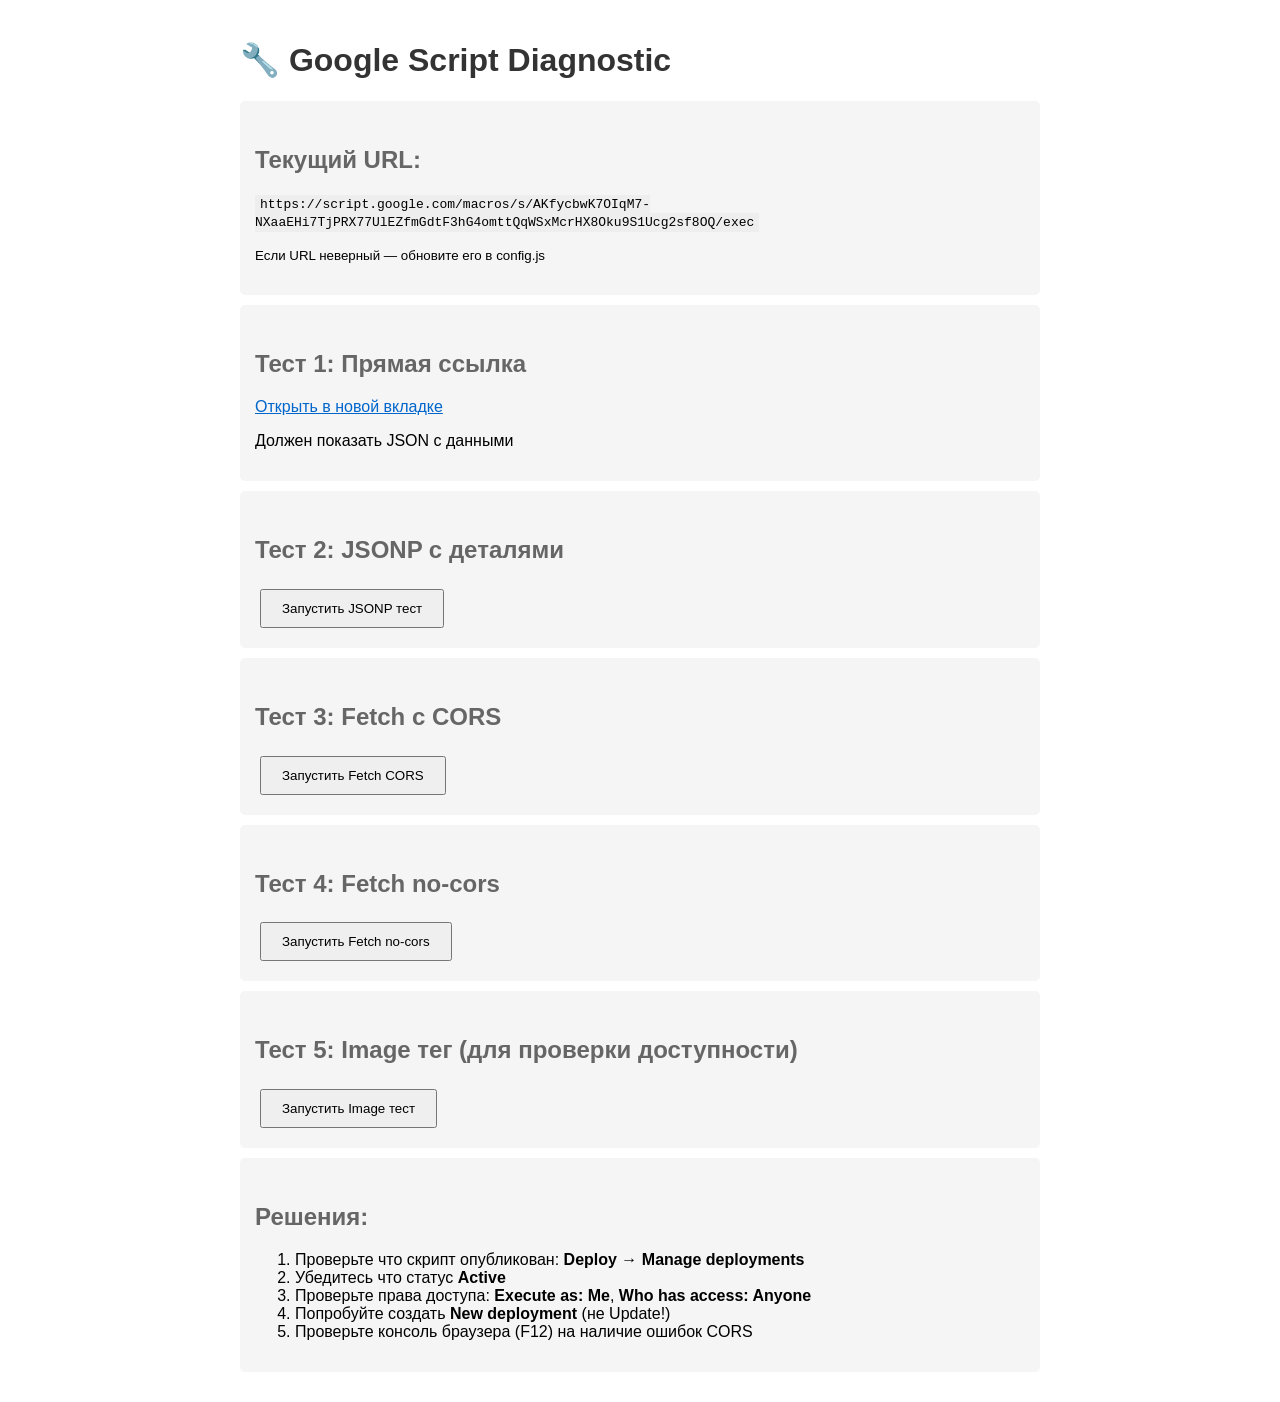
<file: test-script.html>
<!DOCTYPE html>
<html>
<head>
  <meta charset="UTF-8">
  <title>Google Script Diagnostic</title>
  <style>
    body { font-family: Arial, sans-serif; padding: 20px; max-width: 800px; margin: 0 auto; }
    h1 { color: #333; }
    h2 { color: #666; margin-top: 30px; }
    .test { background: #f5f5f5; padding: 15px; margin: 10px 0; border-radius: 5px; }
    .success { color: green; }
    .error { color: red; }
    .warning { color: orange; }
    pre { background: #333; color: #0f0; padding: 10px; overflow-x: auto; }
    code { background: #eee; padding: 2px 5px; }
    a { color: #0066cc; }
    button { padding: 10px 20px; margin: 5px; cursor: pointer; }
  </style>
</head>
<body>
  <h1>🔧 Google Script Diagnostic</h1>
  
  <div class="test">
    <h2>Текущий URL:</h2>
    <code id="scriptUrl"></code>
    <p><small>Если URL неверный — обновите его в config.js</small></p>
  </div>

  <div class="test">
    <h2>Тест 1: Прямая ссылка</h2>
    <a id="directLink" href="#" target="_blank">Открыть в новой вкладке</a>
    <p>Должен показать JSON с данными</p>
  </div>

  <div class="test">
    <h2>Тест 2: JSONP с деталями</h2>
    <button onclick="testJSONP()">Запустить JSONP тест</button>
    <div id="jsonpResult"></div>
  </div>

  <div class="test">
    <h2>Тест 3: Fetch с CORS</h2>
    <button onclick="testFetchCORS()">Запустить Fetch CORS</button>
    <div id="fetchCorsResult"></div>
  </div>

  <div class="test">
    <h2>Тест 4: Fetch no-cors</h2>
    <button onclick="testFetchNoCors()">Запустить Fetch no-cors</button>
    <div id="fetchNoCorsResult"></div>
  </div>

  <div class="test">
    <h2>Тест 5: Image тег (для проверки доступности)</h2>
    <button onclick="testImage()">Запустить Image тест</button>
    <div id="imageResult"></div>
  </div>

  <div class="test">
    <h2>Решения:</h2>
    <ol>
      <li>Проверьте что скрипт опубликован: <strong>Deploy → Manage deployments</strong></li>
      <li>Убедитесь что статус <strong>Active</strong></li>
      <li>Проверьте права доступа: <strong>Execute as: Me</strong>, <strong>Who has access: Anyone</strong></li>
      <li>Попробуйте создать <strong>New deployment</strong> (не Update!)</li>
      <li>Проверьте консоль браузера (F12) на наличие ошибок CORS</li>
    </ol>
  </div>

  <script>
    // ЗАМЕНИТЕ НА ВАШ URL
    const SCRIPT_URL = 'https://script.google.com/macros/s/AKfycbwK7OIqM7-NXaaEHi7TjPRX77UlEZfmGdtF3hG4omttQqWSxMcrHX8Oku9S1Ucg2sf8OQ/exec';
    
    document.getElementById('scriptUrl').textContent = SCRIPT_URL;
    document.getElementById('directLink').href = SCRIPT_URL + '?action=get';
    
    function log(id, msg, type = 'info') {
      const div = document.getElementById(id);
      const p = document.createElement('p');
      p.className = type;
      p.innerHTML = msg;
      div.appendChild(p);
    }
    
    function testJSONP() {
      const resultId = 'jsonpResult';
      document.getElementById(resultId).innerHTML = '';
      log(resultId, 'Создание скрипт тега...', 'info');
      
      const callbackName = 'test_cb_' + Date.now();
      const url = SCRIPT_URL + '?action=get&callback=' + callbackName;
      
      log(resultId, 'URL: ' + url, 'info');
      
      window[callbackName] = function(response) {
        log(resultId, '✅ CALLBACK ВЫЗВАН!', 'success');
        log(resultId, 'Ответ: ' + JSON.stringify(response).substring(0, 200), 'success');
      };
      
      const script = document.createElement('script');
      script.src = url;
      
      script.onload = function() {
        log(resultId, 'Скрипт загружен (onload)', 'success');
      };
      
      script.onerror = function(e) {
        log(resultId, '❌ Ошибка загрузки скрипта!', 'error');
        log(resultId, 'Возможные причины:', 'warning');
        log(resultId, '1. Неправильный URL скрипта', 'warning');
        log(resultId, '2. Скрипт не опубликован (Deploy)', 'warning');
        log(resultId, '3. Ошибка в коде скрипта (syntax error)', 'warning');
        log(resultId, '4. Скрипт вернул HTTP ошибку (404, 500)', 'warning');
      };
      
      document.head.appendChild(script);
      
      // Таймаут на случай если callback не вызван
      setTimeout(function() {
        if (window[callbackName]) {
          log(resultId, '⚠️ Callback не был вызван в течение 10 секунд', 'warning');
        }
      }, 10000);
    }
    
    async function testFetchCORS() {
      const resultId = 'fetchCorsResult';
      document.getElementById(resultId).innerHTML = '';
      log(resultId, 'Отправка fetch с CORS...', 'info');
      
      try {
        const response = await fetch(SCRIPT_URL + '?action=get');
        log(resultId, 'Статус: ' + response.status, 'success');
        log(resultId, 'Заголовки: ' + JSON.stringify([...response.headers]), 'info');
        const text = await response.text();
        log(resultId, 'Ответ (первые 200 символов): ' + text.substring(0, 200), 'success');
      } catch (e) {
        log(resultId, '❌ Ошибка: ' + e.message, 'error');
        log(resultId, 'Google Script НЕ поддерживает CORS для fetch', 'warning');
        log(resultId, 'Используйте JSONP вместо fetch', 'warning');
      }
    }
    
    async function testFetchNoCors() {
      const resultId = 'fetchNoCorsResult';
      document.getElementById(resultId).innerHTML = '';
      log(resultId, 'Отправка fetch с no-cors...', 'info');
      
      try {
        const response = await fetch(SCRIPT_URL + '?action=get', { mode: 'no-cors' });
        log(resultId, 'Тип ответа: ' + response.type, 'info');
        log(resultId, 'Статус: ' + response.status, 'info');
        log(resultId, 'no-cors возвращает "opaque" ответ — содержимое недоступно', 'warning');
        log(resultId, 'Это нормально для Google Script', 'info');
      } catch (e) {
        log(resultId, '❌ Ошибка: ' + e.message, 'error');
      }
    }
    
    function testImage() {
      const resultId = 'imageResult';
      document.getElementById(resultId).innerHTML = '';
      log(resultId, 'Проверка через Image тег...', 'info');
      
      const img = new Image();
      const startTime = Date.now();
      
      img.onload = function() {
        log(resultId, '✅ Image загружена (' + (Date.now() - startTime) + 'ms)', 'success');
        log(resultId, 'Сервер отвечает (но вернул не-изображение)', 'warning');
      };
      
      img.onerror = function() {
        log(resultId, '❌ Image ошибка (' + (Date.now() - startTime) + 'ms)', 'error');
        log(resultId, 'Скорее всего скрипт вернул JSON вместо изображения', 'warning');
        log(resultId, 'Это нормально — проверьте прямую ссылку (Тест 1)', 'info');
      };
      
      img.src = SCRIPT_URL + '?action=get&t=' + Date.now();
    }
  </script>
</body>
</html>
</file>
